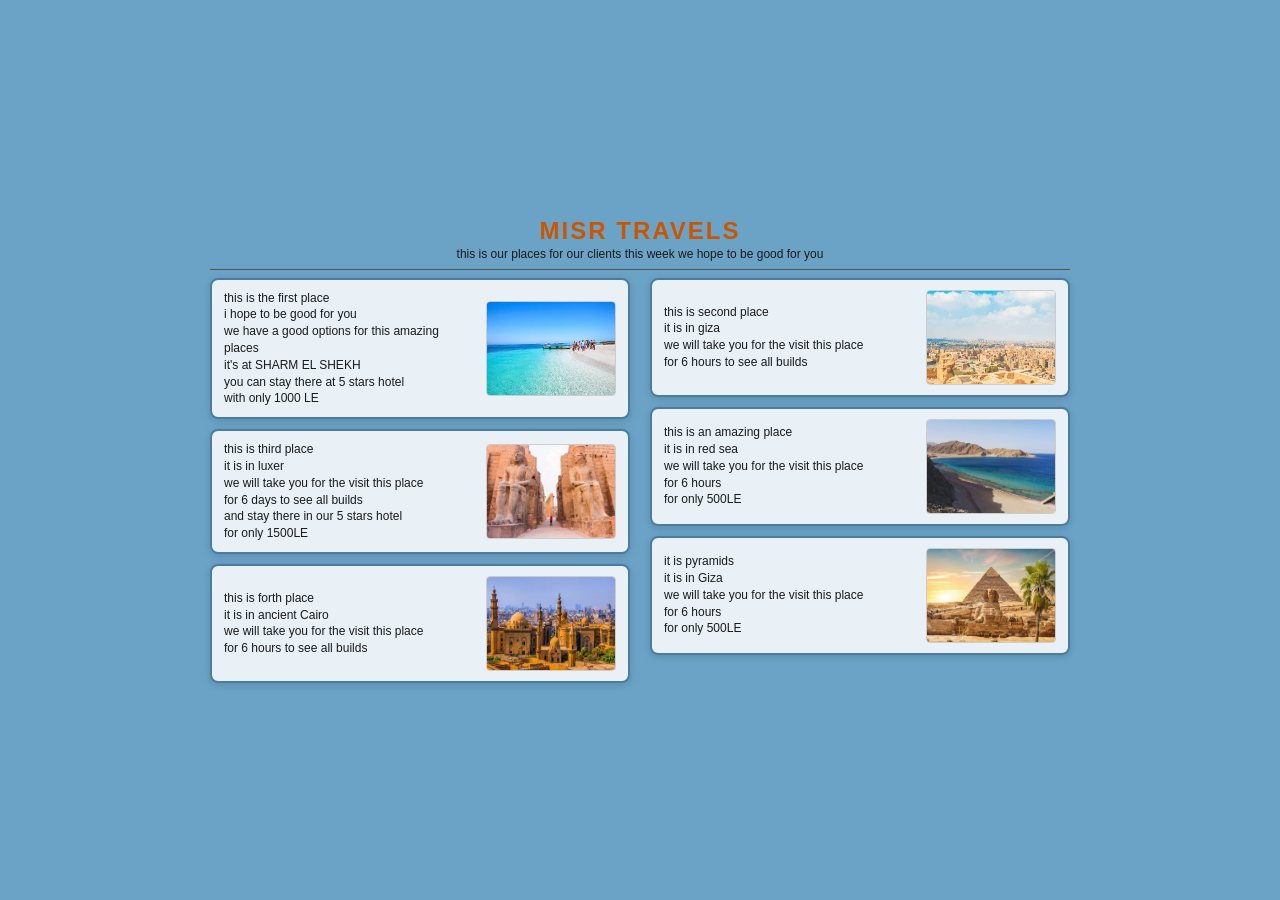
<file: EGY travel/index.html>
<!DOCTYPE html>
<html lang="en">
<head>
    <meta charset="UTF-8">
    <meta name="viewport" content="width=device-width, initial-scale=1.0">
    <title>MISR TRAVELS</title>
    <link rel="stylesheet" href="style.css">
</head>
<body>
    <div class="container">
        <!-- Header -->
        <h1>MISR TRAVELS</h1>
        <p class="subtitle">this is our places for our clients this week we hope to be good for you</p>

        <!-- Divider -->
        <hr>

        <!-- Two Column Layout -->
        <div class="places-grid">
            <!-- LEFT COLUMN -->
            <div class="left-column">
                <!-- SHARM -->
                <div class="place">
                    <div class="place-text">
                        <p>this is the first place</p>
                        <p>i hope to be good for you</p>
                        <p>we have a good options for this amazing places</p>
                        <p>it's at SHARM EL SHEKH</p>
                        <p>you can stay there at 5 stars hotel</p>
                        <p>with only 1000 LE</p>
                    </div>
                    <div class="place-image">
                        <img src="sharm.jpg" alt="Sharm El Shekh">
                    </div>
                </div>

                <!--  Luxor -->
                <div class="place">
                    <div class="place-text">
                        <p>this is third place</p>
                        <p>it is in luxer</p>
                        <p>we will take you for the visit this place</p>
                        <p>for 6 days to see all builds</p>
                        <p>and stay there in our 5 stars hotel</p>
                        <p>for only 1500LE</p>
                    </div>
                    <div class="place-image">
                        <img src="luxor.jpg" alt="Luxor">
                    </div>
                </div>

                <!-- Cairo -->
                <div class="place">
                    <div class="place-text">
                        <p>this is forth place</p>
                        <p>it is in ancient Cairo</p>
                        <p>we will take you for the visit this place</p>
                        <p>for 6 hours to see all builds</p>
                    </div>
                    <div class="place-image">
                        <img src="cairo.jpg" alt="Ancient Cairo">
                    </div>
                </div>
            </div>

            <!-- RIGHT COLUMN -->
            <div class="right-column">
                <!-- Giza -->
                <div class="place">
                    <div class="place-text">
                        <p>this is second place</p>
                        <p>it is in giza</p>
                        <p>we will take you for the visit this place</p>
                        <p>for 6 hours to see all builds</p>
                    </div>
                    <div class="place-image">
                        <img src="giza.jpg" alt="Giza">
                    </div>
                </div>

                <!--Red Sea -->
                <div class="place">
                    <div class="place-text">
                        <p>this is an amazing place</p>
                        <p>it is in red sea</p>
                        <p>we will take you for the visit this place</p>
                        <p>for 6 hours</p>
                        <p>for only 500LE</p>
                    </div>
                    <div class="place-image">
                        <img src="red sea.jpg" alt="Red Sea">
                    </div>
                </div>

                <!-- Pyramids -->
                <div class="place">
                    <div class="place-text">
                        <p>it is pyramids</p>
                        <p>it is in Giza</p>
                        <p>we will take you for the visit this place</p>
                        <p>for 6 hours</p>
                        <p>for only 500LE</p>
                    </div>
                    <div class="place-image">
                        <img src="pyramids.jpg" alt="Pyramids">
                    </div>
                </div>
            </div>
        </div>
    </div>
</body>
</html>
</file>
<file: EGY travel/style.css>
* {
    margin: 0;
    padding: 0;
    box-sizing: border-box;
}

body {
    font-family: Arial, Helvetica, sans-serif;
    background-color: #6ba3c7;
    padding: 10px;
    display: flex;
    justify-content: center;
    align-items: center;
    min-height: 100vh;
    overflow: hidden;
}

.container {
    max-width: 900px;
    width: 100%;
    padding: 10px 20px;
}

/* Header */
h1 {
    font-size: 24px;
    font-weight: bold;
    color: #cc5500;
    text-align: center;
    margin-bottom: 2px;
    text-transform: uppercase;
    letter-spacing: 2px;
}

.subtitle {
    text-align: center;
    font-size: 12px;
    color: #1a1a1a;
    margin-bottom: 6px;
    line-height: 1.3;
}

/* Divider */
hr {
    border: none;
    border-top: 1px solid #555;
    margin: 4px 0 8px 0;
}

/* Two Column Layout */
.places-grid {
    display: flex;
    gap: 20px;
}

.left-column,
.right-column {
    flex: 1;
}

/* text left and image on right with border */
.place {
    display: flex;
    gap: 10px;
    align-items: center;
    margin-bottom: 10px;
    padding: 10px 12px;
    background-color: rgba(255, 255, 255, 0.85);
    border: 2px solid #4a7c9e;
    border-radius: 8px;
    box-shadow: 0 2px 8px rgba(0, 0, 0, 0.15);
    transition: transform 0.2s ease, box-shadow 0.2s ease;
}

.place:hover {
    transform: translateY(-2px);
    box-shadow: 0 4px 12px rgba(0, 0, 0, 0.25);
}

.place:last-child {
    margin-bottom: 0;
}

.place-text {
    flex: 1;
}

.place-text p {
    font-size: 12px;
    color: #1a1a1a;
    line-height: 1.4;
    margin-bottom: 0px;
}

.place-image {
    flex: 0 0 130px;
}

.place-image img {
    width: 100%;
    height: 95px;
    object-fit: cover;
    border-radius: 4px;
    border: 1px solid #ccc;
    display: block;
}





@media (max-width: 700px) {
    body {
        padding: 10px;
        align-items: flex-start;
        overflow-y: auto;
    }

    .container {
        padding: 10px;
    }

    .places-grid {
        flex-direction: column;
        gap: 0;
    }

    .left-column,
    .right-column {
        width: 100%;
    }

    .place {
        margin-bottom: 10px;
        padding: 10px;
        gap: 10px;
        flex-direction: row;
    }

    .place-image {
        flex: 0 0 100px;
    }

    .place-image img {
        height: 75px;
    }

    h1 {
        font-size: 20px;
    }

    .place-text p {
        font-size: 12px;
    }
}
</file>
